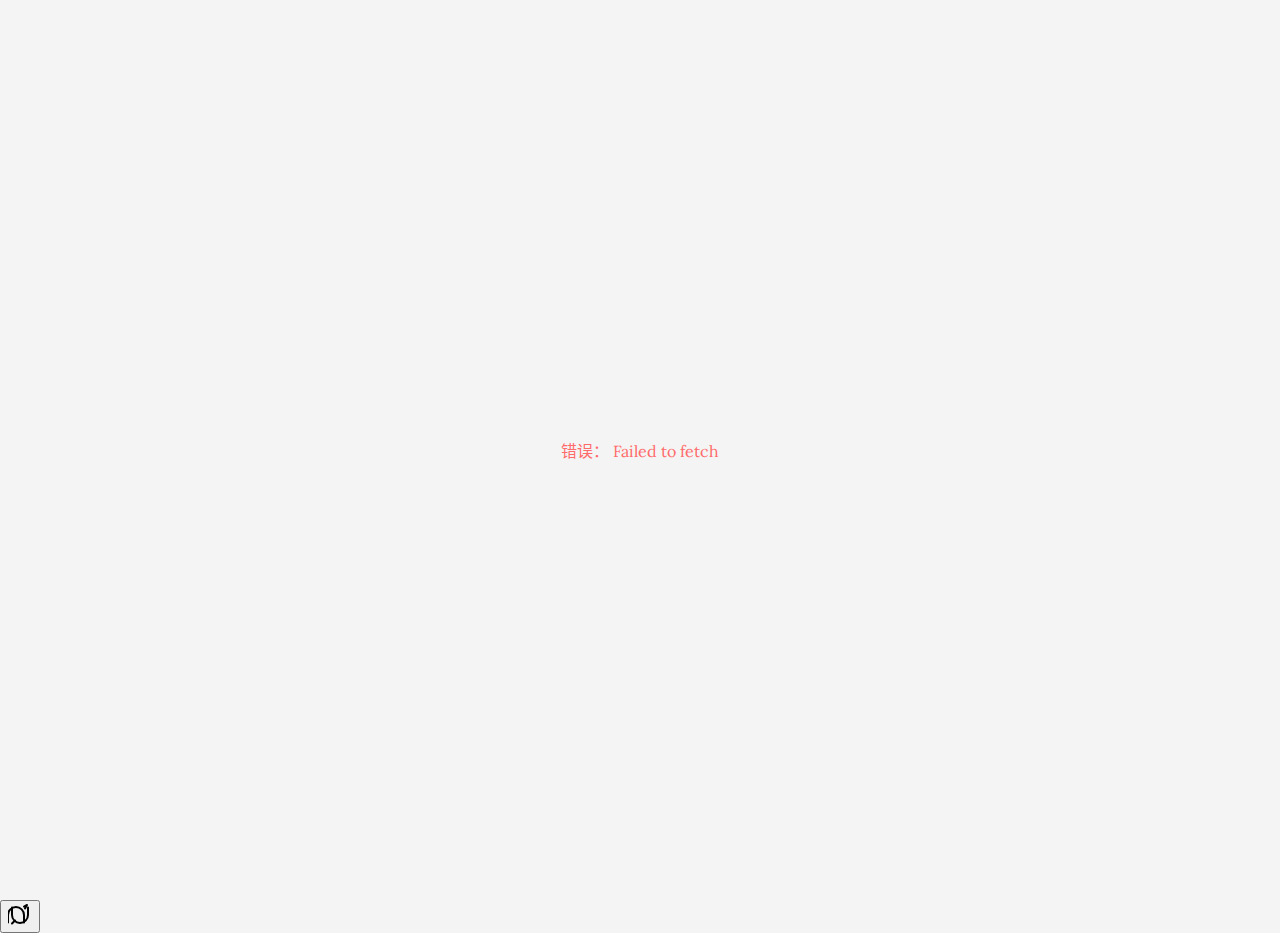
<file: index.html>
<!DOCTYPE html>
<html lang="zh-CN">
<head>
    <meta charset="UTF-8">
    <meta name="viewport" content="width=device-width, initial-scale=1.0">
    <title>每日艺术</title>
    <link rel="stylesheet" href="style.css">
</head>
<body>
    <div id="art-container">
        <!-- Art pieces will be dynamically loaded here, but we can have one for structure -->
        <div class="art-slide" data-id="0">
            <img src="https://images.unsplash.com/photo-1579783902614-a3fb3927b6a5?ixlib=rb-4.0.3&ixid=M3wxMjA3fDB8MHxwaG90by1wYWdlfHx8fGVufDB8fHx8fA%3D%3D&auto=format&fit=crop&w=2574&q=80" alt="艺术品图片">
            <div class="art-info">
                <h3>文森特·梵高</h3>
                <p>《星夜》的现代演绎版。</p>
            </div>
        </div>
    </div>

    <button id="random-btn" aria-label="随机切换">
        <svg xmlns="http://www.w3.org/2000/svg" width="24" height="24" viewBox="0 0 24 24" fill="none" stroke="currentColor" stroke-width="2" stroke-linecap="round" stroke-linejoin="round">
            <path d="M16 3.549L19 2l-2 3.451"/>
            <path d="m4 20.5 3-2.951"/>
            <path d="M20 4.5v7.5c0 4.418-3.582 8-8 8s-8-3.582-8-8V4.5"/>
            <path d="M16 19.5v-7.5c0-4.418-3.582-8-8-8s-8 3.582-8 8v7.5"/>
        </svg>
    </button>

    <script src="script.js"></script>
</body>
</html>
</file>
<file: style.css>
/* --- Font Imports --- */
@import url('https://fonts.googleapis.com/css2?family=Lora:ital@0;1&family=Playfair+Display:wght@700&display=swap');

/* --- Keyframe Animations --- */
@keyframes fadeIn {
    from { opacity: 0; }
    to { opacity: 1; }
}

@keyframes scaleIn {
    from {
        opacity: 0;
        transform: scale(0.95);
    }
    to {
        opacity: 1;
        transform: scale(1);
    }
}

@keyframes spin {
    to { transform: rotate(360deg); }
}

/* --- General Body Styles --- */
body {
    margin: 0;
    font-family: 'Lora', -apple-system, BlinkMacSystemFont, "Segoe UI", Roboto, "Helvetica Neue", Arial, sans-serif;
    background-color: #f4f4f4; /* Light background */
    color: #333; /* Dark text */
    overflow: hidden;
}

/* --- Art Container --- */
#art-container {
    height: 100vh;
    width: 100vw;
    overflow-y: scroll;
    scroll-snap-type: y mandatory;
    -webkit-overflow-scrolling: touch;
    scrollbar-width: none;
}

#art-container::-webkit-scrollbar {
    display: none;
}

/* --- Loading Indicator --- */
#loading-indicator {
    position: absolute;
    top: 50%;
    left: 50%;
    margin-left: -25px;
    margin-top: -25px;
    width: 50px;
    height: 50px;
    border: 4px solid transparent;
    border-top-color: #333; /* Dark spinner */
    border-radius: 50%;
    animation: spin 1s linear infinite;
    z-index: 200;
}

/* --- Art Slide --- */
.art-slide {
    height: 100vh;
    width: 100vw;
    display: flex;
    flex-direction: column;
    justify-content: center;
    align-items: center;
    scroll-snap-align: start;
    position: relative;
    box-sizing: border-box;
    padding: 20px;
    animation: fadeIn 0.8s ease-in-out;
}

/* --- Image Styling --- */
.art-slide img {
    max-width: 100%;
    max-height: 68vh;
    object-fit: contain;
    border-radius: 10px;
    box-shadow: 0 10px 30px rgba(0, 0, 0, 0.1);
    animation: scaleIn 0.6s cubic-bezier(0.34, 1.56, 0.64, 1);
}

/* --- Art Info Box --- */
.art-info {
    position: absolute;
    bottom: 6%;
    left: 50%;
    transform: translateX(-50%);
    background-color: transparent; /* No background */
    text-align: center;
    width: 80%;
    max-width: 600px;
    
    opacity: 0;
    transition: opacity 0.8s ease-out 0.3s;
}

.art-title {
    font-family: 'Playfair Display', serif;
    font-size: 1.2rem;
    font-weight: 700;
    margin: 0 0 8px 0;
    color: #111;
    text-shadow: 0 1px 3px rgba(0,0,0,0.2); /* Corrected shadow for light theme */
}

.art-author {
    font-size: 1rem;
    color: #555;
    margin: 0 0 12px 0;
    font-style: italic;
    text-shadow: 0 1px 3px rgba(0,0,0,0.2);
}

.art-description {
    font-size: 0.9rem;
    color: #666;
    line-height: 1.6;
    margin: 0;
    text-shadow: 0 1px 3px rgba(0,0,0,0.2);
}

/* --- Similar Button --- */
#similar-btn {
    position: fixed;
    top: 20px;
    right: 20px;
    z-index: 100;
    background-color: rgba(255, 255, 255, 0.5);
    border: 1px solid rgba(0, 0, 0, 0.1);
    border-radius: 50%;
    width: 50px;
    height: 50px;
    display: flex;
    justify-content: center;
    align-items: center;
    cursor: pointer;
    transition: background-color 0.3s, transform 0.3s ease;
    backdrop-filter: blur(10px);
    -webkit-backdrop-filter: blur(10px);
}

#similar-btn:hover {
    background-color: rgba(255, 255, 255, 0.8);
}

#similar-btn:active {
    transform: scale(0.9);
}

#similar-btn svg {
    stroke: #333;
    transition: transform 0.4s cubic-bezier(0.34, 1.56, 0.64, 1);
}

/* --- Responsive Design --- */
@media (max-width: 600px) {
    .art-slide img {
        max-height: 65vh;
    }

    .art-info {
        width: 90%;
        bottom: 4%;
    }

    .art-title {
        font-size: 1.1rem;
    }

    .art-author {
        font-size: 0.9rem;
    }
    
    .art-description {
        font-size: 0.85rem;
    }

    #similar-btn {
        width: 45px;
        height: 45px;
    }
}
</file>
